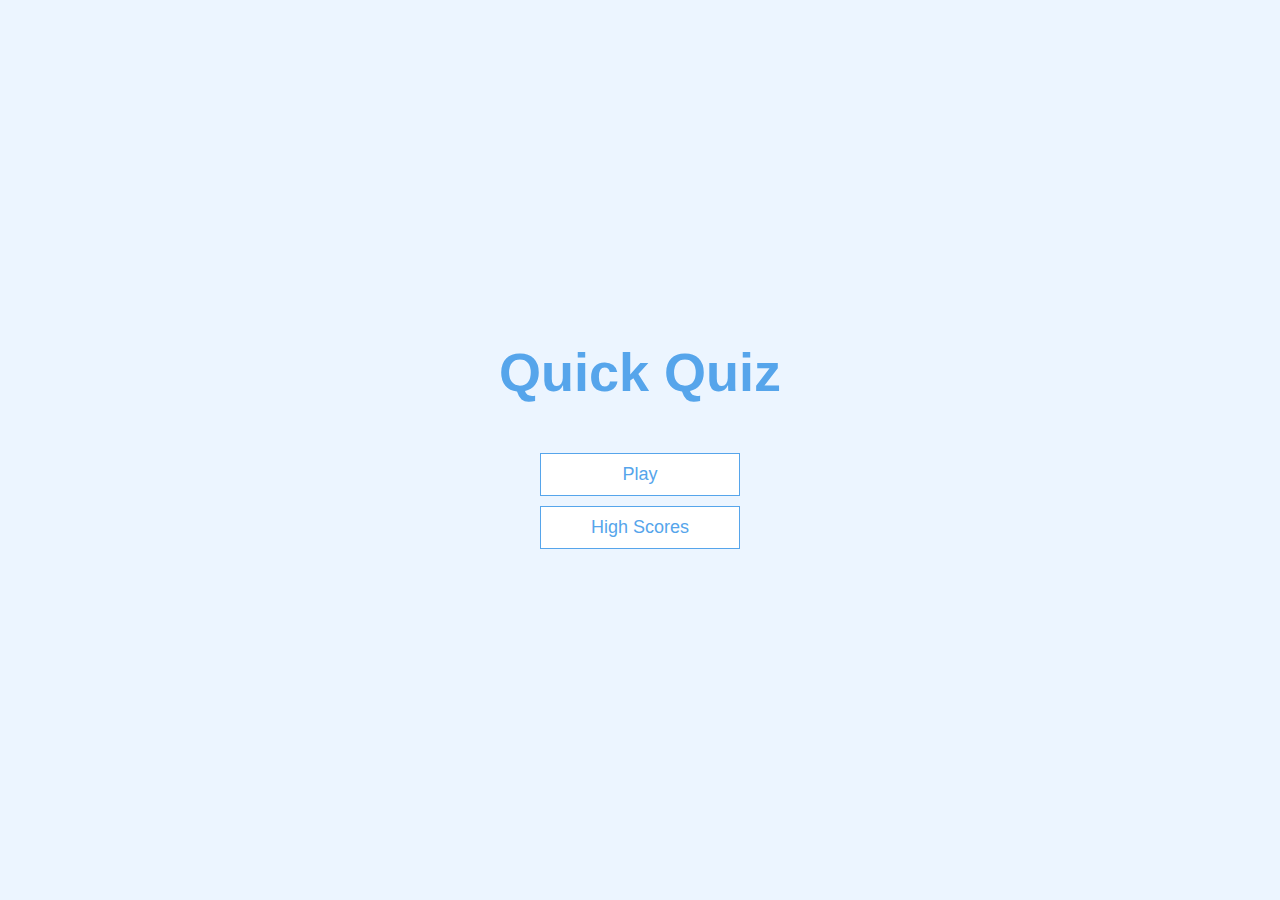
<file: index.html>
<!DOCTYPE html>
<html lang="en">
    <head>
        <meta charset="UTF-8">
        <meta name="viewport" content="width=device-width, initial-scale=1.0">
        <title>Quick Quiz</title>
        <link rel="stylesheet" href="app.css">
    </head>
    <body>
        <div class="container">
            <div id="home" class="flex-center flex-column">
                <h1>Quick Quiz</h1>
                <a class="btn" href="/game.html">Play</a>
                <a class="btn" href="/highscores.html">High Scores</a>

            </div>
        </div>

    </body>
</html>
</file>
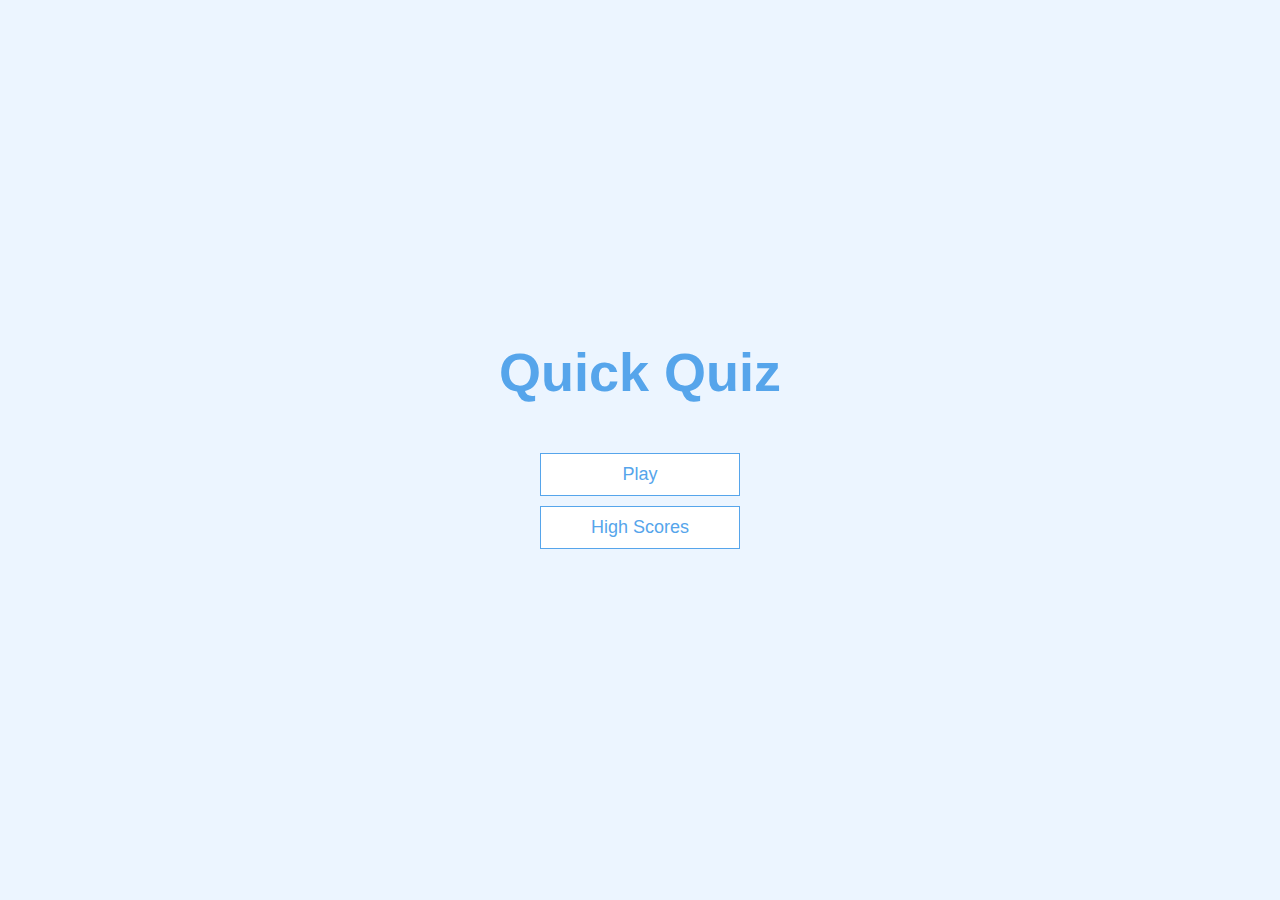
<file: src/index.html>
<!DOCTYPE html>
<html lang="en">
    <head>
        <meta charset="UTF-8">
        <meta name="viewport" content="width=device-width, initial-scale=1.0">
        <title>Quick Quiz</title>
        <link rel="stylesheet" href="./styles/app.css">
    </head>
    <body>
        <div class="container">
            <div id="home" class="flex-center flex-column">
                <h1>Quick Quiz</h1>
                <a class="btn" href="./components/game.html">Play</a>
                <a class="btn" href="./components/highscores.html">High
                    Scores</a>

            </div>
        </div>

    </body>
</html>
</file>
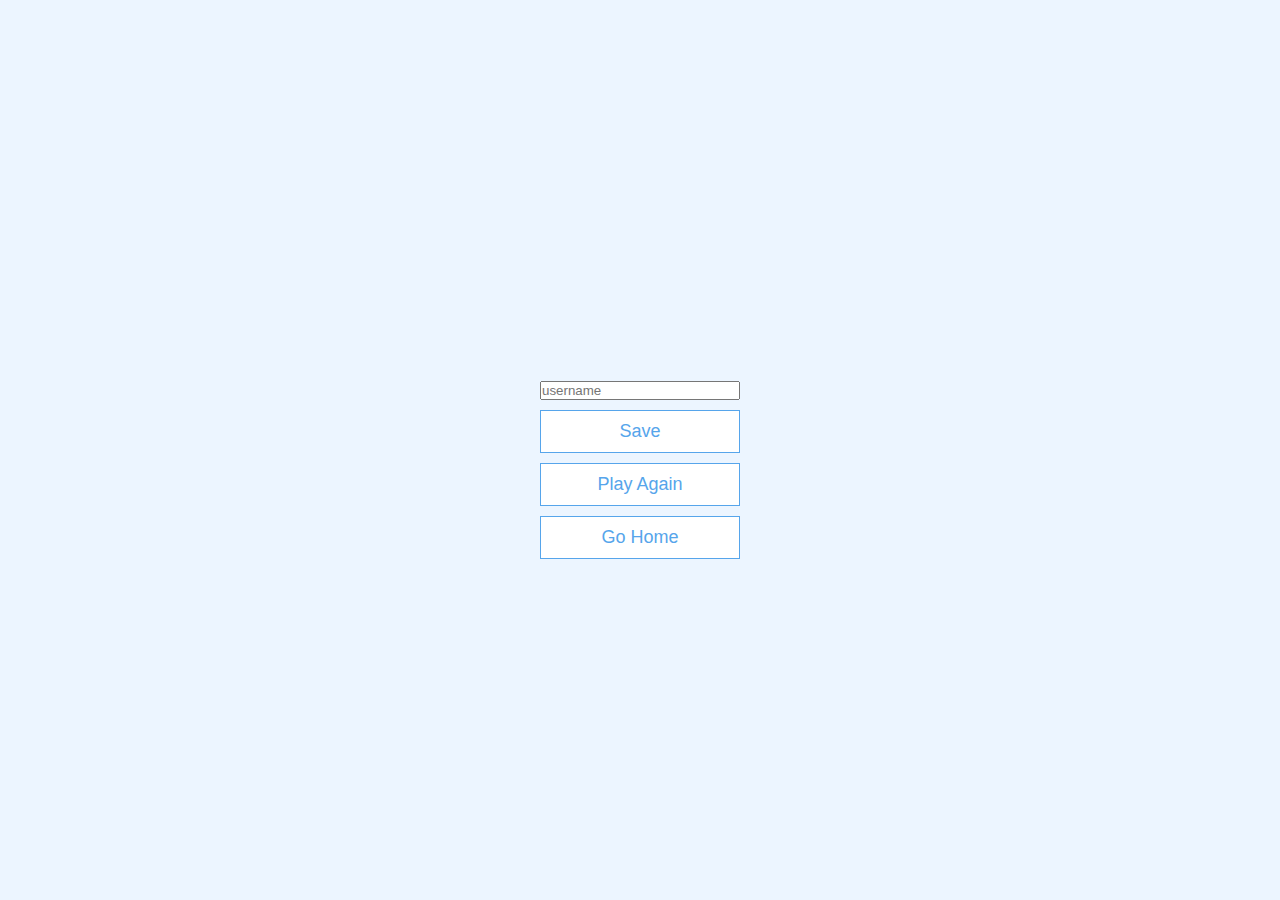
<file: src/components/end.html>
<!DOCTYPE html>
<html lang="en">

    <head>
        <meta charset="UTF-8" />
        <meta name="viewport" content="width=device-width, initial-scale=1.0" />
        <meta http-equiv="X-UA-Compatible" content="ie=edge" />
        <title>Congrats!</title>
        <link rel="stylesheet" href="../styles/app.css" />
    </head>

    <body>
        <div class="container">
            <div id="end" class="flex-center flex-column">
                <h1 id="finalScore"></h1>
                <form class="form-style">
                    <input type="text" name="username" id="username"
                        placeholder="username" />
                    <button type="submit" class="btn" id="saveScoreBtn"
                        onclick="saveHighScore(event)">
                        Save
                    </button>
                </form>
                <a class="btn" href="./game.html">Play Again</a>
                <a class="btn" href="../index.html">Go Home</a>
            </div>
        </div>
        <script src="../scripts/end.js"></script>
    </body>

</html>
</file>
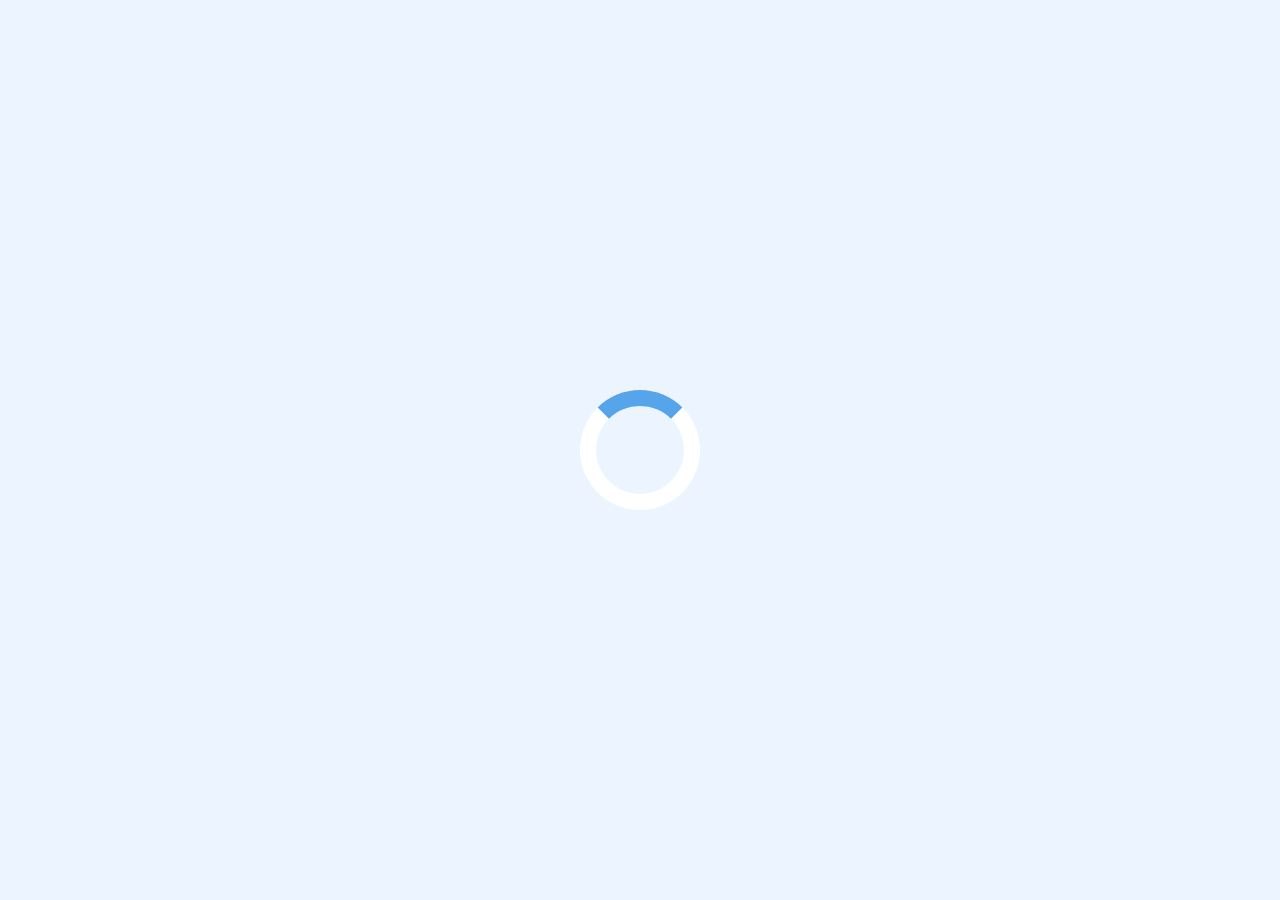
<file: src/components/game.html>
<!DOCTYPE html>
<html lang="en">
    <head>
        <meta charset="UTF-8" />
        <meta name="viewport" content="width=device-width, initial-scale=1.0" />
        <meta http-equiv="X-UA-Compatible" content="ie=edge" />
        <title>Quick Quiz - Play</title>
        <link rel="stylesheet" href="../styles/app.css" />
        <link rel="stylesheet" href="../styles/game.css" />
    </head>
    <body>
        <div class="container">
            <div id="loader"></div>
            <div id="game" class="justify-center flex-column hidden">
                <div id="hud">
                    <div id="hud-item">
                        <p id="progressText" class="hud-prefix">
                            Question
                        </p>
                        <div id="progressBar">
                            <div id="progressBarFull"></div>
                        </div>
                    </div>
                    <div id="hud-item">
                        <p class="hud-prefix">
                            Score
                        </p>
                        <h1 class="hud-main-text" id="score">
                            0
                        </h1>
                    </div>
                </div>
                <h2 id="question"></h2>
                <div class="choice-container">
                    <p class="choice-prefix">A</p>
                    <p class="choice-text" data-number="1"></p>
                </div>
                <div class="choice-container">
                    <p class="choice-prefix">B</p>
                    <p class="choice-text" data-number="2"></p>
                </div>
                <div class="choice-container">
                    <p class="choice-prefix">C</p>
                    <p class="choice-text" data-number="3"></p>
                </div>
                <div class="choice-container">
                    <p class="choice-prefix">D</p>
                    <p class="choice-text" data-number="4"></p>
                </div>
            </div>
        </div>
        <script src="../scripts/game.js"></script>
    </body>
</html>
</file>
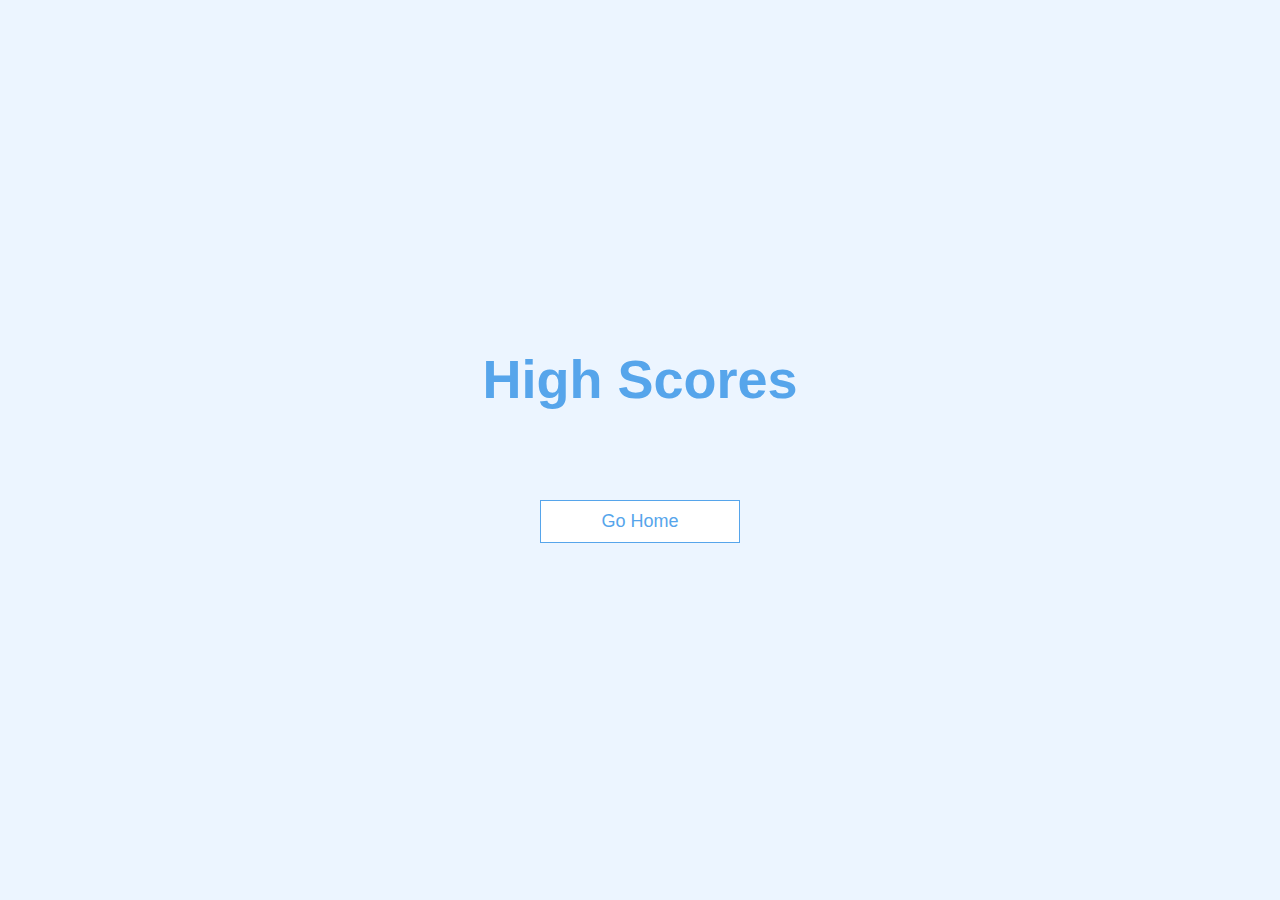
<file: src/components/highscores.html>
<!DOCTYPE html>
<html lang="en">
    <head>
        <meta charset="UTF-8" />
        <meta name="viewport" content="width=device-width, initial-scale=1.0" />
        <meta http-equiv="X-UA-Compatible" content="ie=edge" />
        <title>High Scores</title>
        <link rel="stylesheet" href="../styles/app.css" />
        <link rel="stylesheet" href="../styles/highscores.css" />
    </head>
    <body>
        <div class="container">
            <div id="highScores" class="flex-center flex-column">
                <h1 id="finalScore">High Scores</h1>
                <ol id="highScoresList"></ol>
                <a class="btn" href="../index.html">Go Home</a>
            </div>
        </div>
        <script src="../scripts/highscores.js"></script>
    </body>
</html>
</file>
<file: app.css>
:root {
    background-color: #ecf5ff;
    font-size: 62.5%;
}

* {
    box-sizing: border-box;
    font-family: Arial, Helvetica, sans-serif;
    margin: 0;
    padding: 0;
    color: #333;
}

h1,
h2,
h3,
h4 {
    margin-bottom: 1rem;
}

h1 {
    font-size: 5.4rem;
    color: #56a5eb;
    margin-bottom: 5rem;
}

h1>span {
    font-size: 2.4rem;
    font-weight: 500;
}

h2 {
    font-size: 4.2rem;
    margin-bottom: 4rem;
    font-weight: 700;
}

h3 {
    font-size: 2.8rem;
    font-weight: 500;
}

/* UTILITIES */

.container {
    width: 100vw;
    height: 100vh;
    display: flex;
    justify-content: center;
    align-items: center;
    max-width: 80rem;
    margin: 0 auto;
}

.container>* {
    width: 100%;
}

.flex-column {
    display: flex;
    flex-direction: column;
}

.flex-center {
    justify-content: center;
    align-items: center;
}

.justify-center {
    justify-content: center;
}

.text-center {
    text-align: center;
}

.hidden {
    display: none;
}

/*  BUTTONS */
.btn {
    font-size: 1.8rem;
    padding: 1rem 0;
    width: 20rem;
    text-align: center;
    border: 0.1rem solid #56a5eb;
    text-decoration: none;
    margin-bottom: 1rem;
    color: #56a5eb;
    background-color: white;
}

.btn:hover {
    cursor: pointer;
    box-shadow: 0 0.4rem;
    transform: translateY(-0.1rem);
    transition: transform 150ms;
}

.btn[disabled]:hover {
    cursor: not-allowed;
    box-shadow: none;
    transform: none;
}
</file>
<file: src/styles/app.css>
:root {
    background-color: #ecf5ff;
    font-size: 62.5%;
}

* {
    box-sizing: border-box;
    font-family: Arial, Helvetica, sans-serif;
    margin: 0;
    padding: 0;
    color: #333;
}

h1,
h2,
h3,
h4 {
    margin-bottom: 1rem;
}

h1 {
    font-size: 5.4rem;
    color: #56a5eb;
    margin-bottom: 5rem;
}

h1>span {
    font-size: 2.4rem;
    font-weight: 500;
}

h2 {
    font-size: 4.2rem;
    margin-bottom: 4rem;
    font-weight: 700;
}

h3 {
    font-size: 2.8rem;
    font-weight: 500;
}

/* UTILITIES */

.container {
    width: 100vw;
    height: 100vh;
    display: flex;
    justify-content: center;
    align-items: center;
    max-width: 80rem;
    margin: 0 auto;
}

.container>* {
    width: 100%;
}

.flex-column {
    display: flex;
    flex-direction: column;
}

.flex-center {
    justify-content: center;
    align-items: center;
}

.justify-center {
    justify-content: center;
}

.text-center {
    text-align: center;
}

.hidden {
    display: none;
}

/*  BUTTONS */
.btn {
    font-size: 1.8rem;
    padding: 1rem 0;
    width: 20rem;
    text-align: center;
    border: 0.1rem solid #56a5eb;
    text-decoration: none;
    margin-bottom: 1rem;
    color: #56a5eb;
    background-color: white;
}

.btn:hover {
    cursor: pointer;
    box-shadow: 0 0.4rem 1.4rem 0 rgba(86, 185, 235, 0.5);
    transform: translateY(-0.1rem);
    transition: transform 150ms;
}

.btn[disabled]:hover {
    cursor: not-allowed;
    box-shadow: none;
    transform: none;
}

.form-style {
    display: flex;
    flex-direction: column;
    gap: 1rem;
}
</file>
<file: src/styles/game.css>
.choice-container {
    display: flex;
    margin-bottom: 0.5rem;
    width: 100%;
    font-size: 1.8rem;
    border: 0.1rem solid rgb(86, 165, 235, 0.25);
    background-color: white;
}

.choice-container:hover {
    cursor: pointer;
    box-shadow: 0 0.4rem 1.4rem 0 rgba(86, 185, 235, 0.5);
    transform: translateY(-0.1rem);
    transition: transform 150ms;
}

.choice-prefix {
    padding: 1.5rem 2.5rem;
    background-color: #56a5eb;
    color: white;
}

.choice-text {
    padding: 1.5rem;
    width: 100%;
}

.correct {
    background-color: #28a745;
}

.incorrect {
    background-color: #dc3545;
}

/* HUD */

#hud {
    display: flex;
    justify-content: space-between;
}

.hud-prefix {
    text-align: center;
    font-size: 2rem;
}

.hud-main-text {
    text-align: center;
}

#progressBar {
    width: 20rem;
    height: 4rem;
    border: 0.3rem solid #56a5eb;
    margin-top: 1.5rem;
}

#progressBarFull {
    height: 3.4rem;
    background-color: #56a5eb;
    width: 0%;
}

/* LOADER */
#loader {
    border: 1.6rem solid white;
    border-radius: 50%;
    border-top: 1.6rem solid #56a5eb;
    width: 12rem;
    height: 12rem;
    animation: spin 2s linear infinite;
}

@keyframes spin {
    0% {
        transform: rotate(0deg);
    }

    100% {
        transform: rotate(360deg);
    }
}
</file>
<file: src/styles/highscores.css>
#highScoresList {

    padding-left: 0;
    margin-bottom: 4rem;
}

.high-score {
    font-size: 2.8rem;
    margin-bottom: 0.5rem;
}

.high-score:hover {
    transform: scale(1.025);
}
</file>
